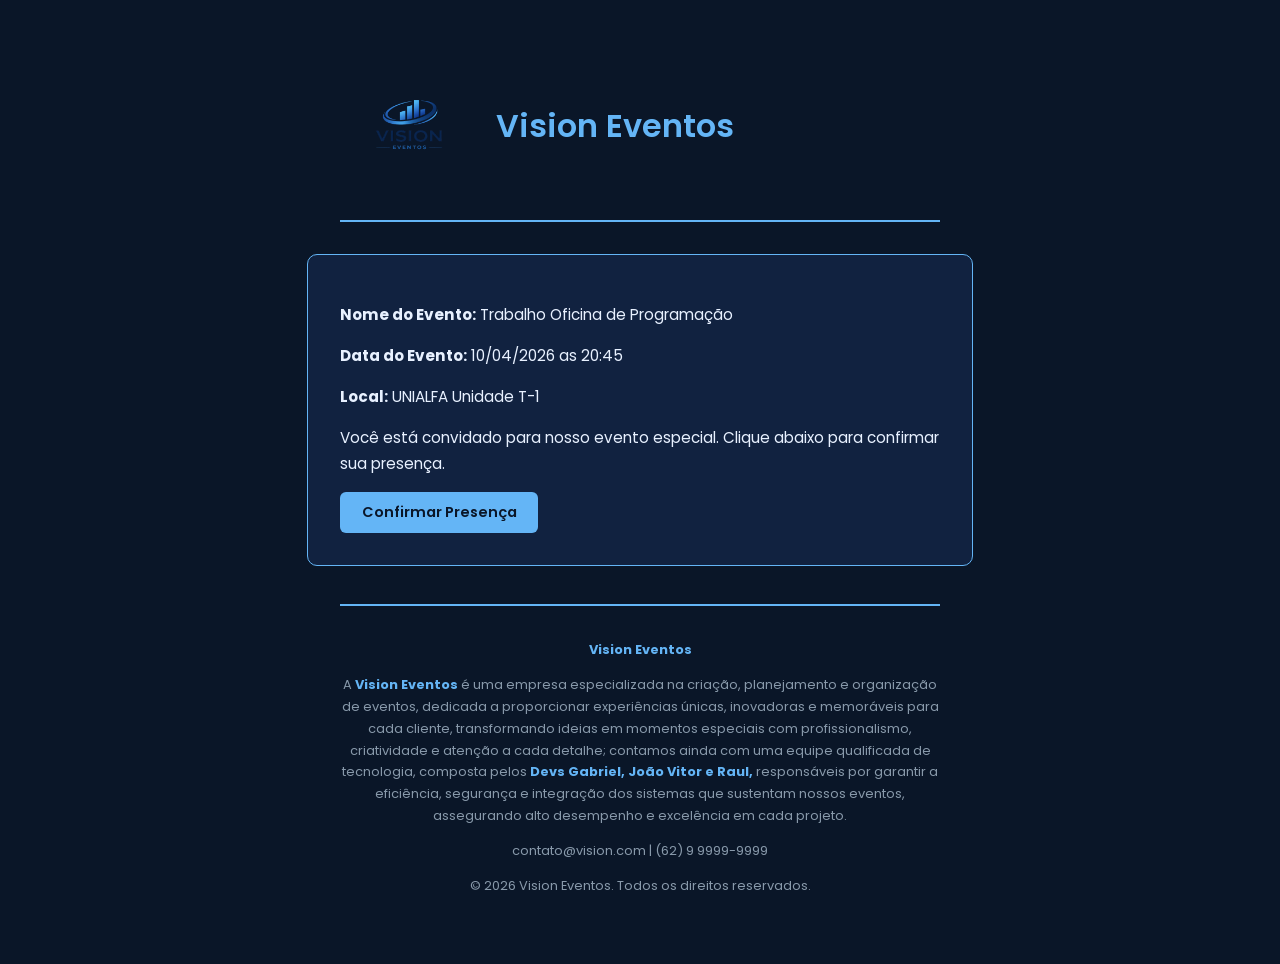
<file: TELAS/index.html>
<!DOCTYPE html>
<html lang="pt-br">
    <head>
        <meta charset="UTF-8">
        <title>Vision Eventos</title>
        <link rel="stylesheet" href="style.css">
    </head>
    
    <body>
        <!-- Cabeçalho com logo e título -->
        <header>
            <img src="logo.png" alt="Logo da Vision Eventos">
            <h1>Vision Eventos</h1>
        </header>
        
        <!-- Conteúdo principal do convite -->
        <main>
            <p><strong>Nome do Evento:</strong> Trabalho Oficina de Programação</p>
            <p><strong>Data do Evento:</strong> 10/04/2026 as 20:45</p>
            <p><strong>Local:</strong> UNIALFA Unidade T-1</p>
            <p>Você está convidado para nosso evento especial. Clique abaixo para confirmar sua presença.</p>
            
            <!-- Botão que leva para página de cadastro -->
            <a href="cadastro.html">
                <button>Confirmar Presença</button>
            </a>
        </main>
        
        <!-- Rodapé com infos da empresa -->
        <footer>
            <p><strong>Vision Eventos</strong></p>
            <p>A <strong>Vision Eventos</strong> é uma empresa especializada na criação, planejamento e organização de eventos, dedicada a proporcionar experiências únicas, inovadoras e memoráveis para cada cliente, transformando ideias em momentos especiais com profissionalismo, criatividade e atenção a cada detalhe; contamos ainda com uma equipe qualificada de tecnologia, composta pelos <strong>Devs Gabriel, João Vitor e Raul,</strong> responsáveis por garantir a eficiência, segurança e integração dos sistemas que sustentam nossos eventos, assegurando alto desempenho e excelência em cada projeto.</p>
            <p>contato@vision.com | (62) 9 9999-9999</p>
            <p>© 2026 Vision Eventos. Todos os direitos reservados.</p>
        </footer>
        
        <script src="script.js"></script>
    </body>
</html>
</file>
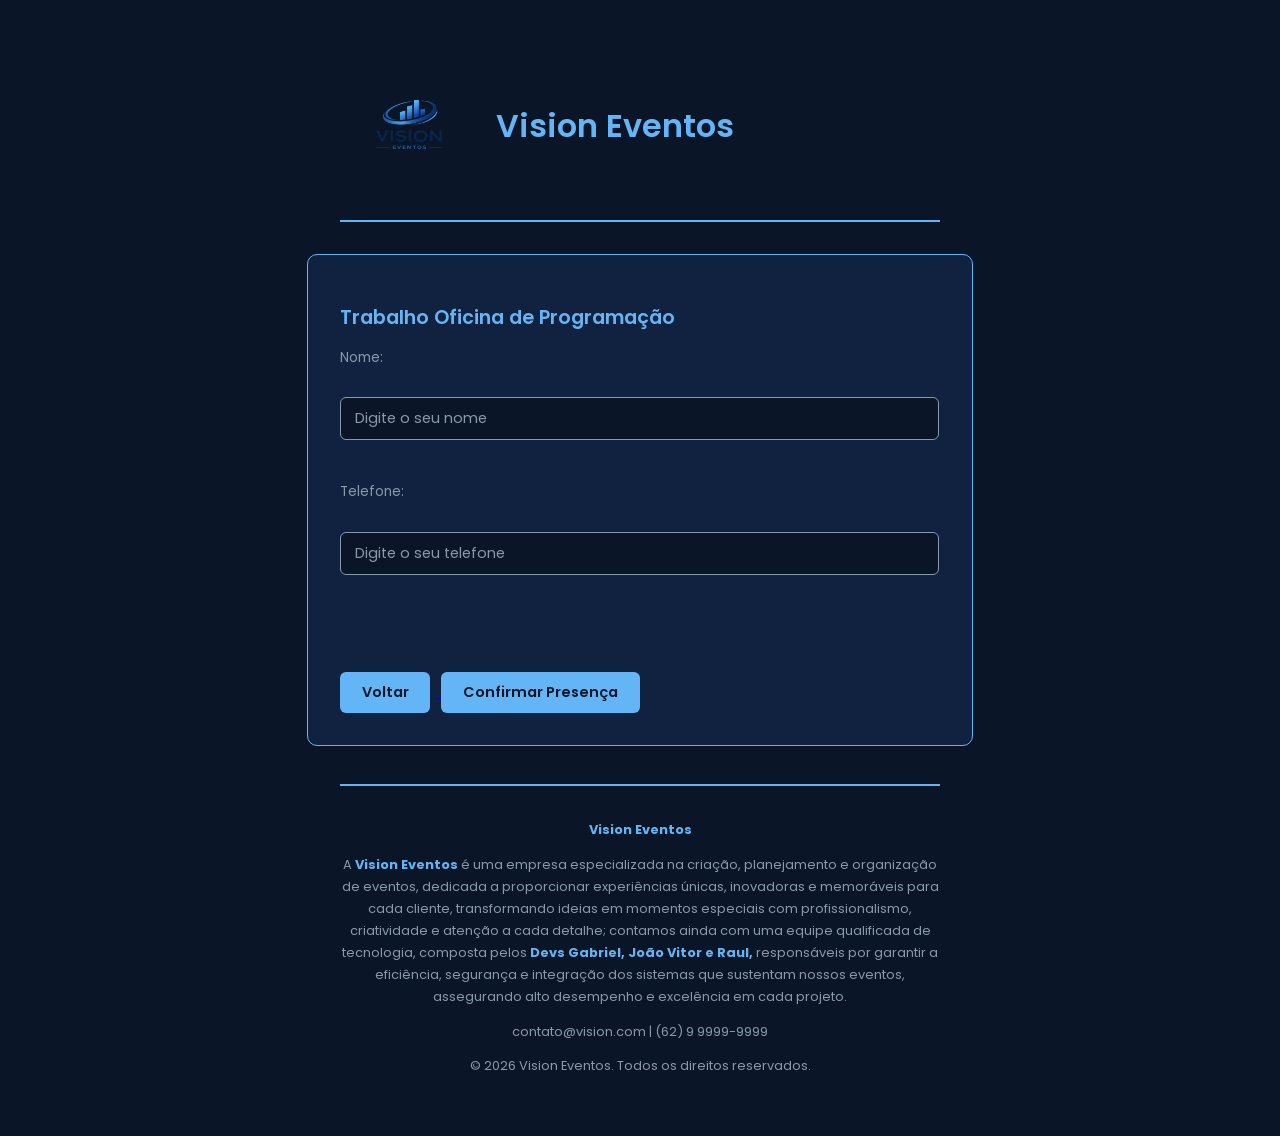
<file: TELAS/cadastro.html>
<!DOCTYPE html>
<html lang="pt-br">
    <head>
        <!-- Configurações básicas da página -->
        <meta charset="UTF-8">
        <title>Vision Eventos</title>
        <link rel="stylesheet" href="style.css">
    </head>
    
    <body>
        <!-- Cabeçalho com logo e título -->
        <header>
            <img src="logo.png" alt="Logo da Vision Eventos">
            <h1>Vision Eventos</h1>
        </header>
        
        <!-- Conteúdo principal - Formulário de cadastro -->
        <main>
            <!-- Título do evento -->
            <h2>Trabalho Oficina de Programação</h2>
         
            <!-- Formulário de inscrição -->
            <form>
                <!-- Campo nome -->
                <label>Nome:</label><br>
                <input type="text" id="nome" placeholder="Digite o seu nome"><br><br>
                
                <!-- Campo telefone -->
                <label>Telefone:</label><br>
                <input type="tel" id="telefone" placeholder="Digite o seu telefone"><br><br>
            </form>
            
            <!-- Botão voltar para página inicial -->
            <a href="index.html">
                <button>Voltar</button>
            </a>
            
            <!-- Botão confirmar - chama função JS -->
            <button onclick="confirmarPresenca()">Confirmar Presença</button>
        </main>
        
        <!-- Rodapé com infos da empresa -->
        <footer>
            <p><strong>Vision Eventos</strong></p>
            <p>A <strong>Vision Eventos</strong> é uma empresa especializada na criação, planejamento e organização de eventos, dedicada a proporcionar experiências únicas, inovadoras e memoráveis para cada cliente, transformando ideias em momentos especiais com profissionalismo, criatividade e atenção a cada detalhe; contamos ainda com uma equipe qualificada de tecnologia, composta pelos <strong>Devs Gabriel, João Vitor e Raul,</strong> responsáveis por garantir a eficiência, segurança e integração dos sistemas que sustentam nossos eventos, assegurando alto desempenho e excelência em cada projeto.</p>
            <p>contato@vision.com | (62) 9 9999-9999</p>
            <p>© 2026 Vision Eventos. Todos os direitos reservados.</p>
        </footer>
        
        <!-- Script JavaScript -->
        <script src="script.js"></script>
    </body>
</html>
</file>
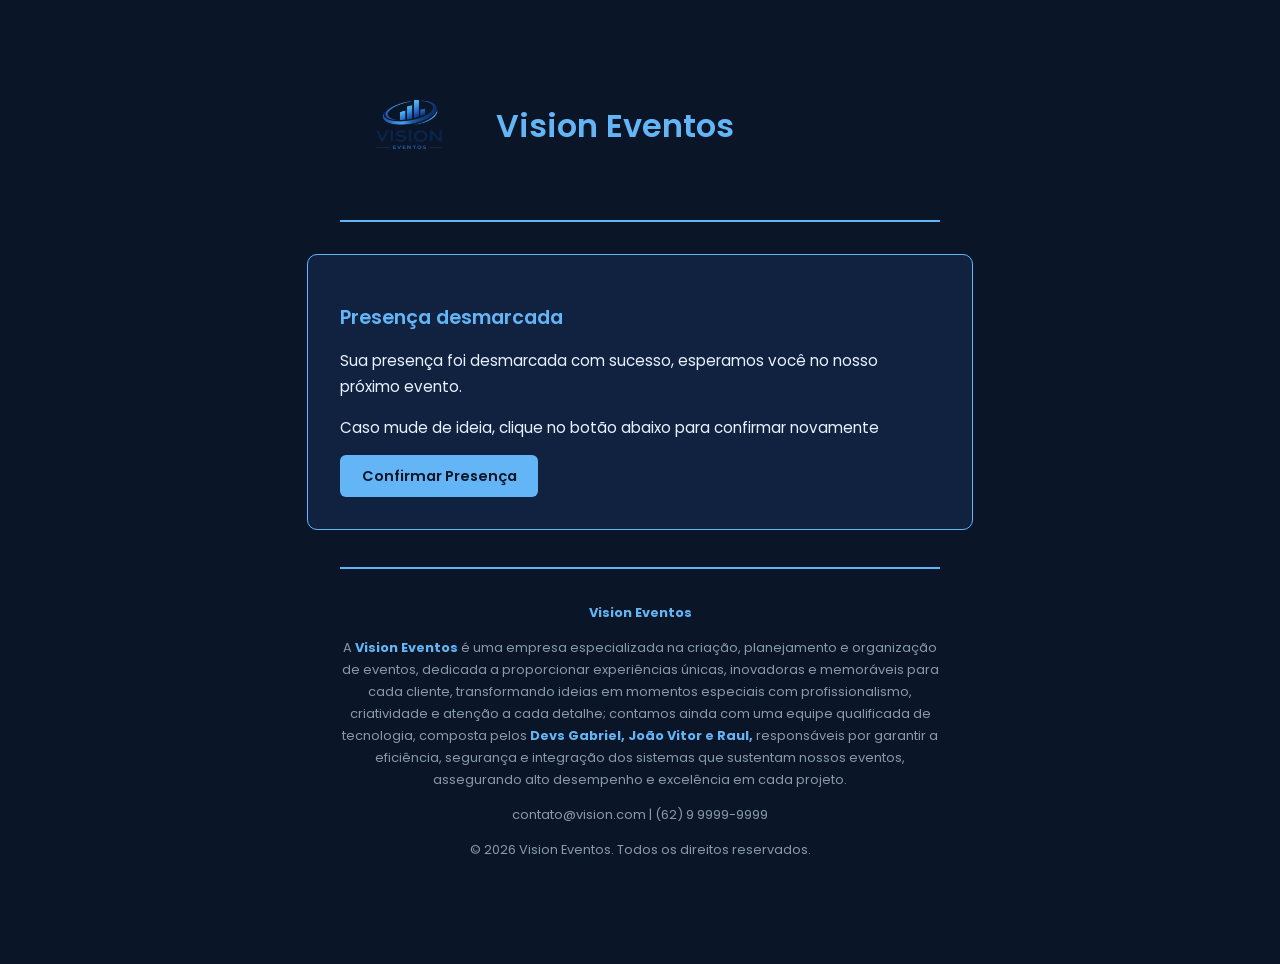
<file: TELAS/cancelar.html>
<!DOCTYPE html>
<html lang="pt-br">
    <head>
        <!-- Configurações básicas da página -->
        <meta charset="UTF-8">
        <title>Vision Eventos</title>
    </head>
    
    <!-- Link do CSS -->
    <link rel="stylesheet" href="style.css">
    
    <body>
        <!-- Cabeçalho com logo e título -->
        <header>
            <img src="logo.png" alt="Logo da Vision Eventos">
            <h1>Vision Eventos</h1>
        </header>
        
        <!-- Conteúdo principal - Página de cancelamento -->
        <main>
            <!-- Título da página -->
            <h2>Presença desmarcada</h2>
            
            <!-- Mensagens de confirmação -->
            <p>Sua presença foi desmarcada com sucesso, esperamos você no nosso próximo evento.</p>
            <p> Caso mude de ideia, clique no botão abaixo para confirmar novamente</p>
            
            <!-- Botão para voltar ao cadastro -->
            <a href="cadastro.html">
                <button>Confirmar Presença</button>
            </a>
        </main>
        
        <!-- Rodapé com infos da empresa -->
        <footer>
            <p><strong>Vision Eventos</strong></p>
            <p>A <strong>Vision Eventos</strong> é uma empresa especializada na criação, planejamento e organização de eventos, dedicada a proporcionar experiências únicas, inovadoras e memoráveis para cada cliente, transformando ideias em momentos especiais com profissionalismo, criatividade e atenção a cada detalhe; contamos ainda com uma equipe qualificada de tecnologia, composta pelos <strong>Devs Gabriel, João Vitor e Raul,</strong> responsáveis por garantir a eficiência, segurança e integração dos sistemas que sustentam nossos eventos, assegurando alto desempenho e excelência em cada projeto.</p>
            <p>contato@vision.com | (62) 9 9999-9999</p>
            <p>© 2026 Vision Eventos. Todos os direitos reservados.</p>
        </footer>
    </body>
</html>
</file>
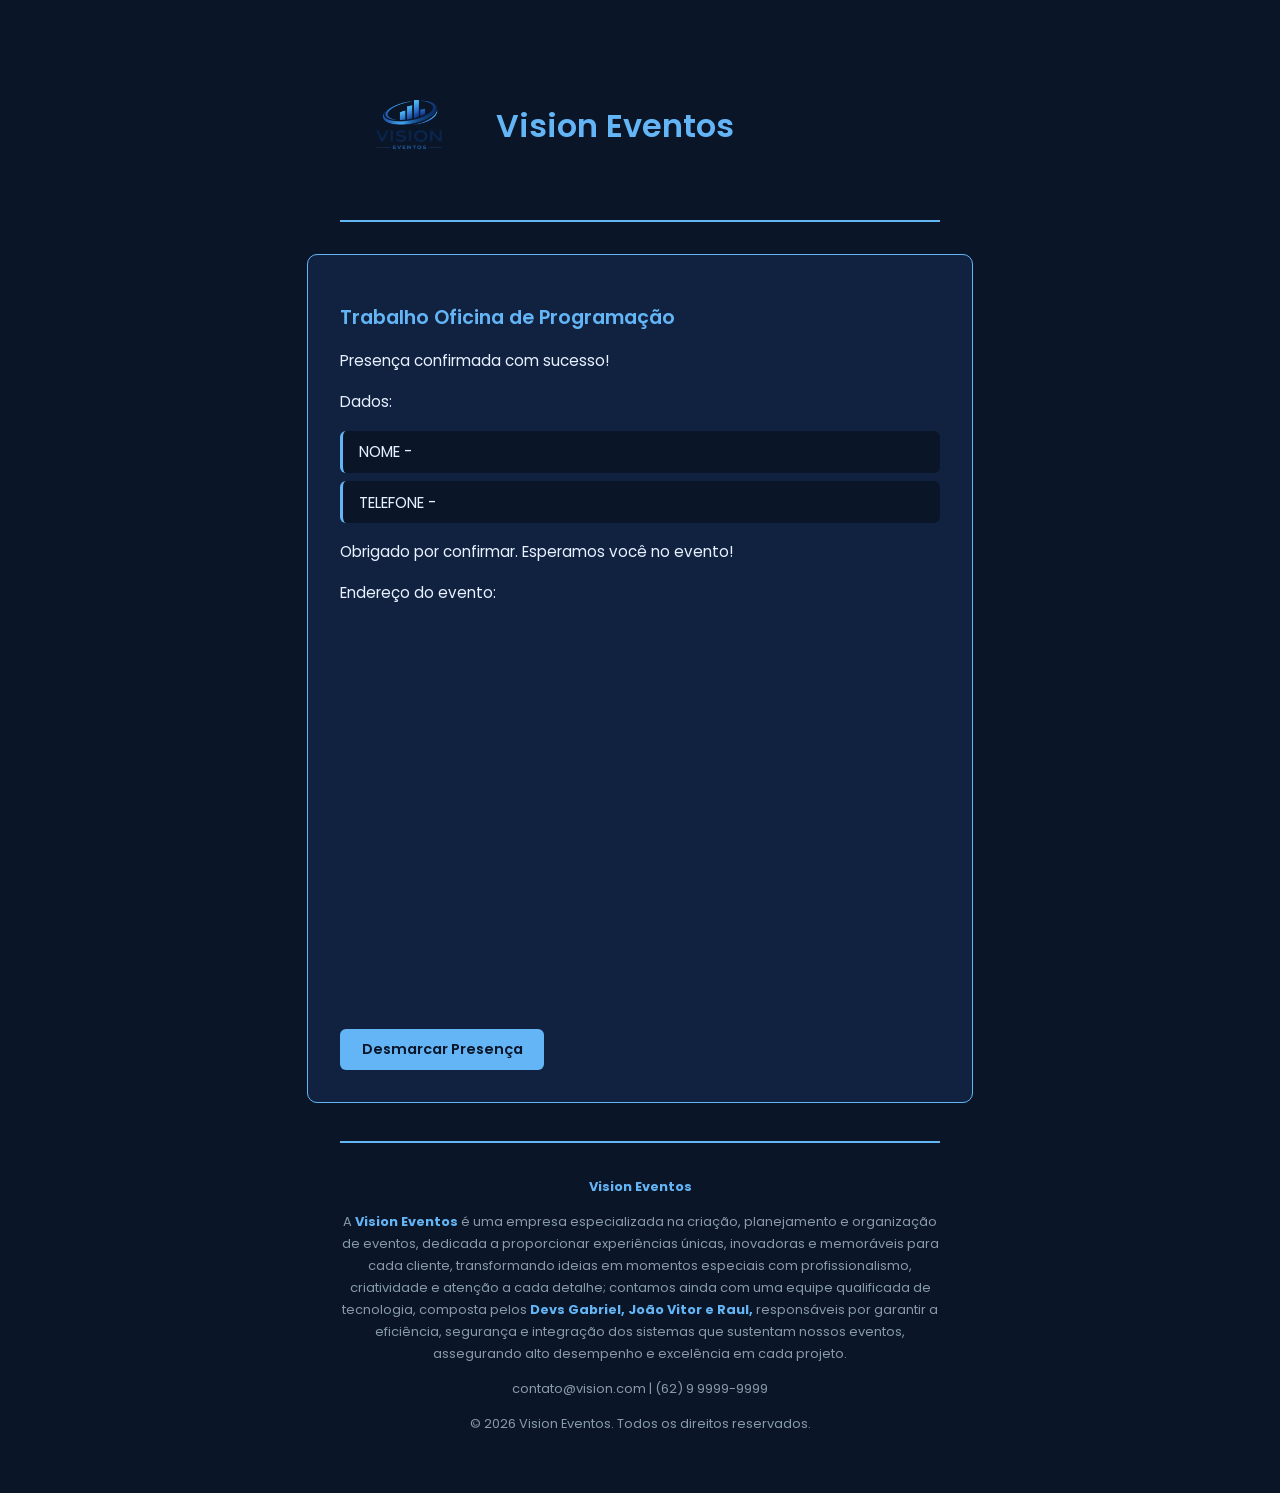
<file: TELAS/sucesso.html>
<!DOCTYPE html>
<html lang="pt-br">
    <head>
        <!-- Configurações básicas da página -->
        <meta charset="UTF-8">
        <title>Vision Eventos</title>
        <link rel="stylesheet" href="style.css">
    </head>
    
    <body>
        <!-- Cabeçalho com logo e título -->
        <header>
            <img src="logo.png" alt="Logo da Vision Eventos">
            <h1>Vision Eventos</h1>
        </header>
        
        <!-- Conteúdo principal - Confirmação de presença -->
        <main>
            <!-- Título do evento -->
            <h2>Trabalho Oficina de Programação</h2>
            
            <!-- Mensagem de sucesso -->
            <p>Presença confirmada com sucesso!</p>
            <p>Dados:</p>
            
            <!-- Lista com dados do usuário (preenchidos por JS) -->
            <ul>
                <li>NOME - <span id="nomeExibido"></span></li>
                <li>TELEFONE - <span id="telefoneExibido"></span></li>
            </ul>
           
            <p>Obrigado por confirmar. Esperamos você no evento!</p>
            <p>Endereço do evento:</p>
            
            <!-- Mapa do Google Maps embed -->
            <iframe
                src="https://www.google.com/maps/embed?pb=!1m18!1m12!1m3!1d1555.9999999999998!2d-49.2818861!3d-16.6897835!2m3!1f0!2f0!3f0!3m2!1i1024!2i768!4f13.1!3m3!1m2!1s0x935ef1f0f4030e57%3A0x687abd65d65bd6a2!2sUNIALFA%20Unidade%20T-1!5e0!3m2!1spt-BR!2sbr!4v1730000000000!5m2!1spt-BR!2sbr"
                width="100%"
                height="400"
                style="border:0; border-radius:10px;"
                allowfullscreen=""
                loading="lazy"
                referrerpolicy="no-referrer-when-downgrade">
            </iframe>
            
            <!-- Botão para cancelar presença -->
            <a href="cancelar.html">
                <button>Desmarcar Presença</button>
            </a>
        </main>
        
        <!-- Rodapé com infos da empresa -->
        <footer>
            <p><strong>Vision Eventos</strong></p>
            <p>A <strong>Vision Eventos</strong> é uma empresa especializada na criação, planejamento e organização de eventos, dedicada a proporcionar experiências únicas, inovadoras e memoráveis para cada cliente, transformando ideias em momentos especiais com profissionalismo, criatividade e atenção a cada detalhe; contamos ainda com uma equipe qualificada de tecnologia, composta pelos <strong>Devs Gabriel, João Vitor e Raul,</strong> responsáveis por garantir a eficiência, segurança e integração dos sistemas que sustentam nossos eventos, assegurando alto desempenho e excelência em cada projeto.</p>
            <p>contato@vision.com | (62) 9 9999-9999</p>
            <p>© 2026 Vision Eventos. Todos os direitos reservados.</p>
        </footer>
        
        <!-- Script JavaScript -->
        <script src="script.js"></script>
    </body>
</html>
</file>
<file: TELAS/style.css>
/* Importa fonte Google Fonts Poppins */
@import url('https://fonts.googleapis.com/css2?family=Poppins:wght@300;400;600&display=swap');

/* Estilo geral do body - layout centralizado */
body {
  background-color: #0a1628;      /* Fundo azul escuro */
  font-family: 'Poppins', sans-serif;
  color: #e8f1ff;                /* Texto claro */
  
  display: flex;
  flex-direction: column;        /* Layout vertical */
  align-items: center;           /* Centraliza conteúdo */
  
  min-height: 100vh;             /* Altura mínima tela cheia */
  padding: 2em 1em;              /* Espaçamento interno */
  margin: 0;
}

/* Header - logo + título */
header {
  width: 100%;
  max-width: 600px;              /* Largura máxima */
  
  display: flex;
  flex-direction: row;
  align-items: center;
  gap: 1em;                      /* Espaço entre logo e título */

  padding: 1.5em 0;
  border-bottom: 2px solid #64b5f6;  /* Linha azul embaixo */
  margin-bottom: 2em;
}

/* Logo */
img {
  width: 140px;
  height: auto;
}

/* Título principal H1 */
h1 {
  font-size: 2em;
  font-weight: 600;
  color: #64b5f6;                /* Azul claro */
}

/* Container principal do conteúdo */
main {
  width: 100%;
  max-width: 600px;
  background-color: #112240;     /* Fundo mais claro */
  border-radius: 10px;           
  border: 1px solid #64b5f6;
  padding: 2rem;
  margin-bottom: 1.5rem;
}

/* Títulos H2 */
h2 {
  font-size: 1.2rem;
  font-weight: 600;
  color: #64b5f6;                /* Azul claro */
  margin-bottom: 1rem;
}

/* Parágrafos */
p {
  font-size: 0.95em;
  line-height: 1.7;              /* Espaçamento entre linhas */
  margin-bottom: 0.5em;
}

/* Lista sem marcadores */
ul {
  list-style: none;              /* Remove bullets */
  padding: 0;
  margin: 1em 0;
}

/* Itens da lista */
li {
  background-color: #0a1628;
  padding: 0.6rem 1rem;
  border-radius: 6px;
  margin-bottom: 0.5rem;
  font-size: 0.95rem;
  border-left: 3px solid #64b5f6;  /* Barra azul esquerda */
}

/* Formulário */
form {
  width: 100%;
  padding: 0 2em 1.5em 0;
  margin-bottom: 1.5em;
  background-color: transparent;  
  border: none;                 
  box-sizing: border-box;         
}

/* Labels dos inputs */
label {
  display: block;
  font-size: 0.85em;
  color: #8899aa;                /* Cinza claro */
  margin-bottom: 0.3em;
}

/* Campos de input */
input[type="text"],
input[type="tel"] {
  width: 100%;
  padding: 0.7em 1em;
  background-color: #0a1628;
  border: 1px solid #8899aa;
  border-radius: 6px;
  color: #e8f1ff;                /* Texto branco */
  font-family: 'Poppins', sans-serif;
  font-size: 0.9em;
  margin-bottom: 1.2em;
  outline: none;                 /* Remove borda foco padrão */
}

input:focus {
  border-color: #64b5f6;         /* Borda azul no foco */
}

input::placeholder {
  color: #8899aa;                /* Placeholder cinza */
}

/* Botões */
button {
  background-color: #64b5f6;     /* Azul principal */
  color: #0a1628;                /* Texto escuro */
  font-family: 'Poppins', sans-serif;
  font-size: 0.9em;
  font-weight: 600;
  padding: 0.7em 1.5em;
  border: none;
  border-radius: 6px;
  cursor: pointer;               /* Cursor mão */
  margin-top: 0.5em;
  margin-right: 0.5em;
}

button:hover {
  background-color: #90caf9;     /* Azul mais claro no hover */
}

/* Footer */
footer {
  width: 100%;
  max-width: 600px;       
  text-align: center;
  padding: 1.5em 0;
  margin-top: 1em;
  border-top: 2px solid #64b5f6;   /* Linha azul em cima */
  color: #8899aa;                  /* Cinza */
  font-size: 0.85em;
  line-height: 1.8;
}

footer strong {
  color: #64b5f6;                  /* Destaque azul */
  font-size: 1em;
}

/* Mapa iframe */
main iframe {
  width: 100% !important;
  height: 400px !important;
  border: none;
  border-radius: 10px;
  margin-top: 1em;
  display: block;
}
</file>
